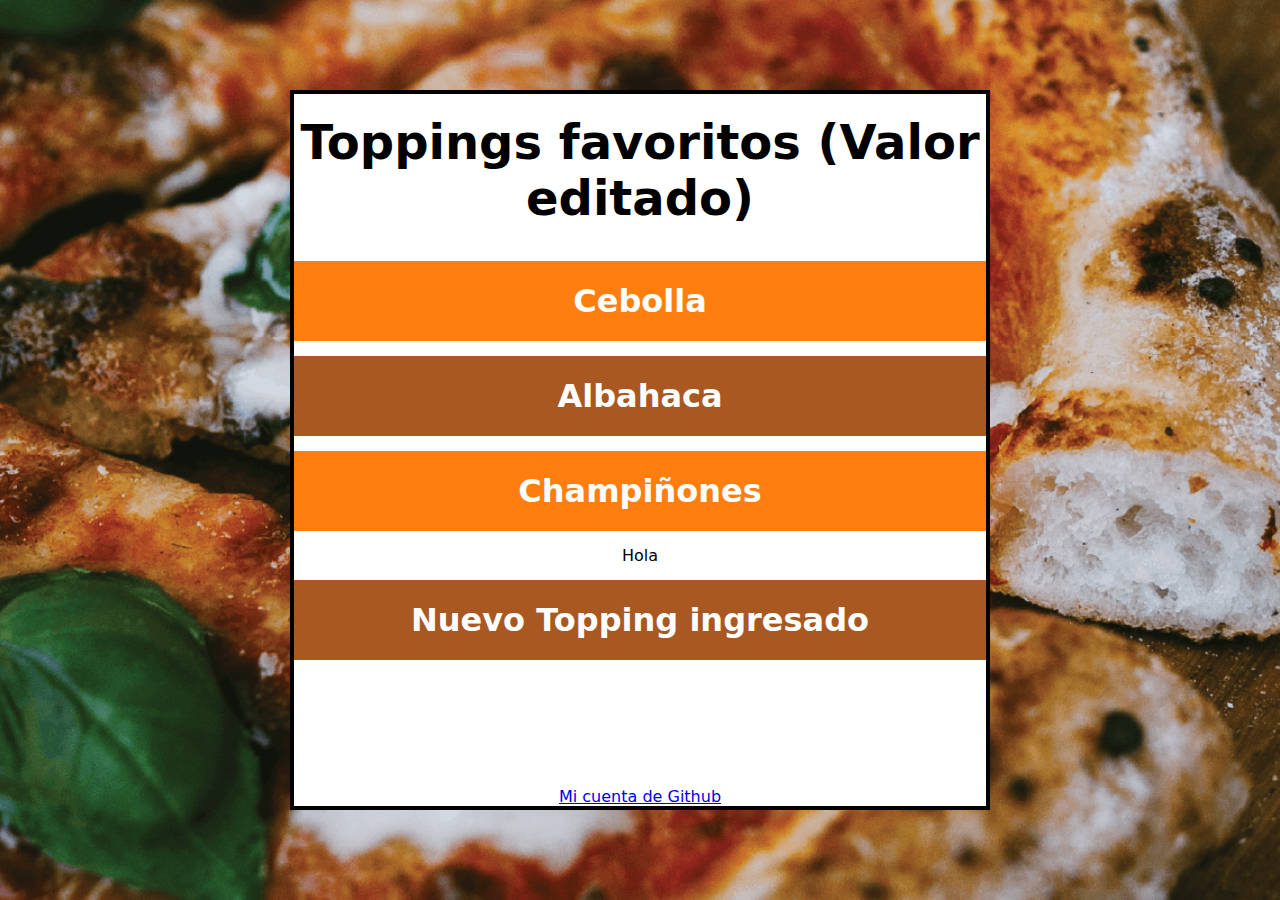
<file: ejercicios/toppingsDOM/index.html>
<!DOCTYPE html>
<html lang="es">

<head>
    <meta charset="UTF-8">
    <meta name="viewport" content="width=device-width, initial-scale=1.0">
    <title>Mis Toppings</title>
    <link rel="stylesheet" href="styles.css">
    <link rel="icon" href="./img/logo.png">

</head>

<body>

    <main id="contenedor">

        <h1 id="titulo">🍕 Toppings de Pizza</h1>

        <!-- En caso de llamar a un objeto por un ID, si encuentra varios, toma el primero, no toma el concepto
         de cascada de CSS -->
        <!-- <h2 id="titulo">Practica</h2> -->

        <ul id="lista">
            <li id="aceitunas" class="topping fondo-cafe">Aceitunas</li>
            <li class="topping fondo-naranja">Cebolla</li>
            <li id="albahaca" class="topping fondo-cafe">Albahaca</li>
            <li class="topping fondo-naranja">Champiñones</li>
        </ul>

        <a href="https://github.com/camandul">Mi cuenta de Github</a>

    </main>

    <script src="./app.js"></script>

</body>

</html>
</file>
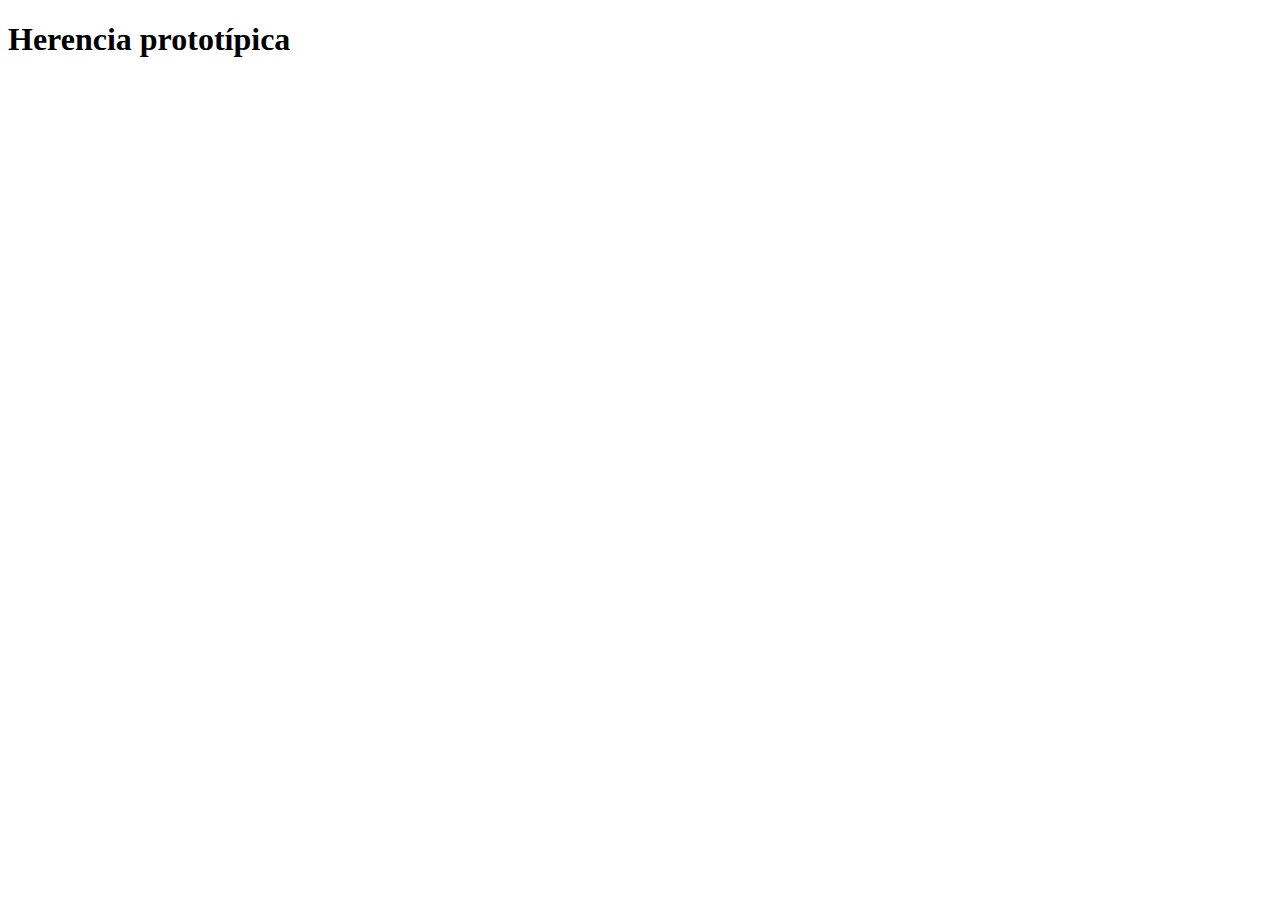
<file: jonmircha/herencia_prototipica.html>
<!DOCTYPE html>
<html lang="en">

<head>
    <meta charset="UTF-8">
    <meta name="viewport" content="width=device-width, initial-scale=1.0">
    <title>Herencia prototípica</title>
</head>

<body>

    <header>
        <h1>Herencia prototípica</h1>
    </header>

    <main>

        <script>

            function Animal(nombre, genero) {
                this.nombre = nombre;
                this.genero = genero;
            }

            Animal.prototype.sonar = function () {
                console.log('Hago ruido porque estoy vivo');
            }

            Animal.prototype.saludar = function () {
                console.log('Hola, me llamo ' + this.nombre);
            }

            /* Esta forma también comete el error de clonar al elemento, implicando en consumo de memoria elevado
             Por lo que tendría que */
            function Perro(nombre, genero, tamanio) {
                this.super = Animal;
                this.super(nombre, genero);
                this.tamanio = tamanio;
            }

            /* Perro heredando de animal */
            Perro.prototype = new Animal();
            Perro.prototype.constructor = Perro;

            /* Sobre escritura de los métodos del padre */
            Perro.prototype.sonar = function () {
                console.log('Soy un perro, por lo tanto ladro');
            }

            /* Creación de métodos individuales de la instancia */
            Perro.prototype.ladrar = function () {
                console.log('Guau guau');
            }

            /* El objeto perro no está usando el método de su padre saludar, por tanto no aparece en consola

            Además, los métodos del prototipo perro está añadiendo métodos por fuera, solo dejando internamente
            las propiedades de este, esto con la finalidad de no duplicar internamente por cada objeto los 
            métodos y ahorrando memoria*/

            const Animalito = new Animal('NomAnimal', 'GenAnimal');
            const Snoopy = new Perro('Snoopy', 'Macho', 'Pequenio');

            console.log(Animalito);
            console.log(Snoopy);

            Snoopy.sonar(); /* Se dio la sobreescritura */
            Animalito.sonar();

            console.log('Corte');

            Snoopy.saludar(); /* Se dio la sobreescritura */
            Animalito.saludar();

            console.log('Corte');

            Snoopy.ladrar();

            /* El estándar de 2015 modificó la forma de usar esto, ahora se tiene el azucar sintáctica de Clases
            Pero esto es lo que se hace detrás de esas Clases y vale la pena entenderlo */

        </script>

    </main>

</body>

</html>
</file>
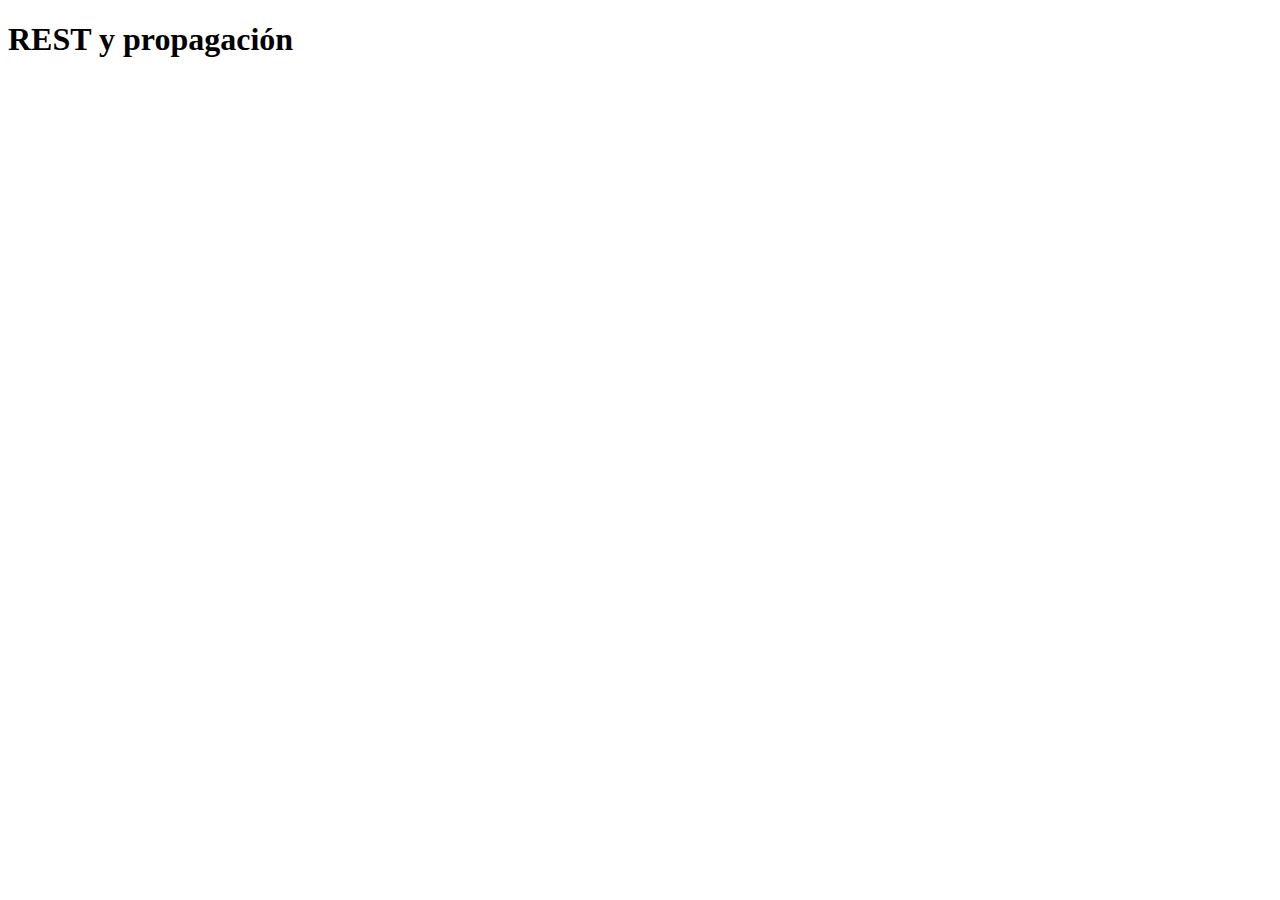
<file: jonmircha/rest_spread.html>
<!DOCTYPE html>
<html lang="en">

<head>
    <meta charset="UTF-8">
    <meta name="viewport" content="width=device-width, initial-scale=1.0">
    <title>Parametros Rest y operador de propagación</title>
</head>

<body>

    <header>
        <h1>REST y propagación</h1>
    </header>

    <main>

        <script>

            /* Existen ciertos casos en donde voy a necesitar crear una función con ciertos parámetros,
            pero quizá en algún momento tenga que enviar un tercero, lo cual rompería todo, para eso,
            es necesario agregar elementos en las funciones de la siguiente forma */


            /* Parámetros REST */
            function sumar(a, b, ...c) {

                let resultado = a + b;

                /* Lo que esto hace es validar la cantidad de n parámetros que han sido agregados extra */
                c.forEach(function (n) { /* Esto suma la c en caso de que exista un tercer valor como parámetro */
                    resultado += n;
                })

                return resultado;
            }

            console.log(sumar(1, 2));
            console.log(sumar(1, 2, 3));  /* Lo recibe de igual forma, incluso puede tomar n parámetros para sumarlo */
            console.log(sumar(1, 2, 3, 4, 5));
            console.log('Rompe')


            /* Operador de propagación - Spread */
            const arreglo1 = [1, 2, 3, 4, 5];
            const arreglo2 = [6, 7, 8, 9, 0];

            console.log(arreglo1,arreglo2);
            console.log('Rompe')

            /* Suponiendo que debo crear un arreglo 3 a partir de estos otros arreglos... */

            /* Normalmente se haría esto, pero me daría un arreglo de 2 posiciones con otros arreglos adentro */
            const arreglo3 = [arreglo1,arreglo2];
            console.log(arreglo3);
            console.log('Rompe')

            /* Pero eso no es lo que yo quiero, lo que yo deseo es que se junten los valores en un mismo arreglo */
            /* Para eso uso el operador spread ... */
            const arreglo4 = [...arreglo1,...arreglo2];
            console.log(arreglo4);

        </script>

    </main>

</body>

</html>
</file>
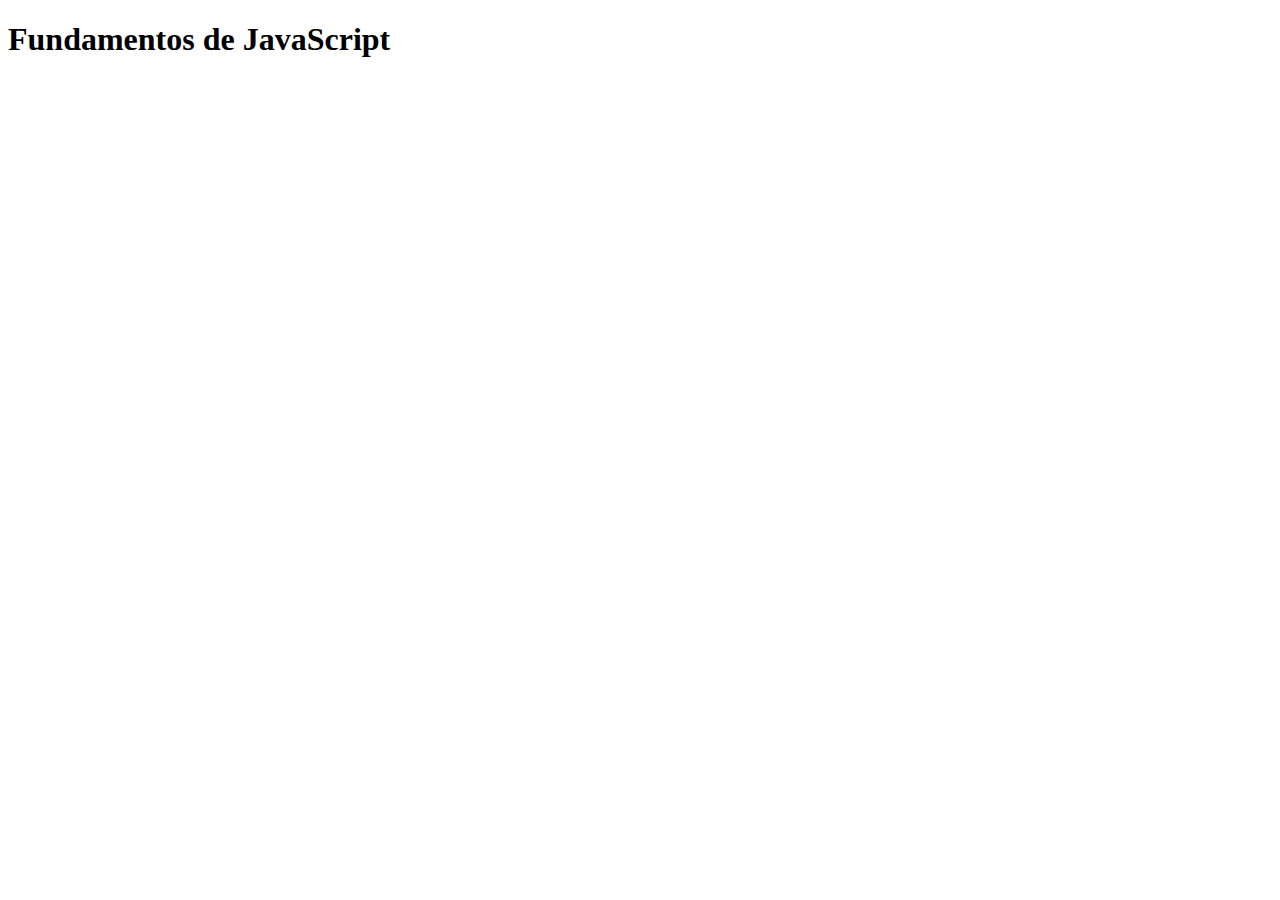
<file: jonmircha/tipos_datos.html>
<!DOCTYPE html>
<html lang="en">

<head>
    <meta charset="UTF-8">
    <meta name="viewport" content="width=device-width, initial-scale=1.0">
    <title>Fundamentos de JavaScript</title>
</head>

<body>

    <header>
        <h1>Fundamentos de JavaScript</h1>
    </header>

    <main>

        <script>
            var hola = 'Hola mundo'; /* Es mala práctica usar var porque puede llegar a ser global y no 
            siempre se desea esto */
            console.log(hola);

            let hello = "Hello world";
            console.log(hello);

            console.log(window); /* Me está describiendo todas las cosas en pantalla */

            console.log(hola); /* En este caso me muestra la variable debido a q tiene un scope global */
            console.log(hello); /* Mientras que en este caso no ocurre de la misma forma, es por esto 
            que es necesario usar let, siendo una forma más segura de programar */

            /* Ejemplo de porque es mejor no usar var para la declaración de variables */

            var musica = "Rock";

            console.log("Variable musica antes del bloque: ", musica);

            /* Este es mi bloque */
            {
                var musica = "Pop" /* Debería ser una variable diferente debido a que es otro scope */
                console.log("Variable musica es: ", musica)
            }

            console.log("Variable musica después del bloque: ", musica); /* Conserva el valor del bloque (pop)... */


            /* ---------------------------- Ejemplo exactamente igual pero con let -----------------------------*/ 

            let musica2 = "Rock";

            console.log("Variable musica antes del bloque: ", musica2);

            /* Este es mi bloque */
            {
                let musica2 = "Pop"
                console.log("Variable musica es: ", musica)
            }

            console.log("Variable musica después del bloque: ", musica2); /* Sigue siendo la variable que estaba afuera del bloque */


            /* ---------------------------- Const -----------------------------*/ 

            const PI = 3.1416;
            console.log(PI);

            /* PI = 34; */ /* Esto marca error debido a que no puedo redefinir este valor, lo ideal es dejar este tipo de valores en MAYUS */
            console.log(PI) 


            /* ---------------------------- Strings -----------------------------*/ 

            /* Es una cadena de texto de toda la vida */

            let nombre = "Hola";
            nombre = 'Holaaa'; /* Como se puede apreciar, puedo usar "x" o 'x' para ingresar los valores de mi variable*/
            console.log(nombre)

            /* Existe otra forma de declarar una variable (string) y esta es usando la creación de un objeto string */
            let cadenaTexto = new String('Hola Mundo'); /* Pero honestamente esta ya no es usada a día de hoy, es demasiado formal */
            console.log(cadenaTexto) /* Incluso, al imprimir esta variable, lo está haciendo en forma de objeto, enseñandose de forma diferente
            a un console.log de una variable declara de manera tradicional */


            /* Propiedades */

            /* Existen ciertas propiedades con las que cuenta una varible de tipo String, estas se pueden conocer gracias a añadir un punto
            a la variable y a que estas no cuentan con parentesis, como si lo hacen los métodoso/funciones */

            console.log(cadenaTexto.length); /* Esta es una propiedad, no un método del que dispone cadenaTexto */
            

            /* Métodos / Funciones */

            /* Estas se diferencian principalmente por los paréntesis con los que cuentan */

            console.log(nombre);
            console.log(nombre.toLowerCase()); /* Esto estará totalmente en minúsculas */
            console.log(nombre.toUpperCase()); /* Esto estará totalmente en mayúsculas */

            nombre = "Andrés Camilo"
            console.log(nombre.includes('Camilo')); /* Esto retorna true gracias a que Camilo si está dentro de la variable */
            
            nombre = "        Andrés Camilo        "
            console.log(nombre.trim());


        </script>

    </main>

</body>

</html>
</file>
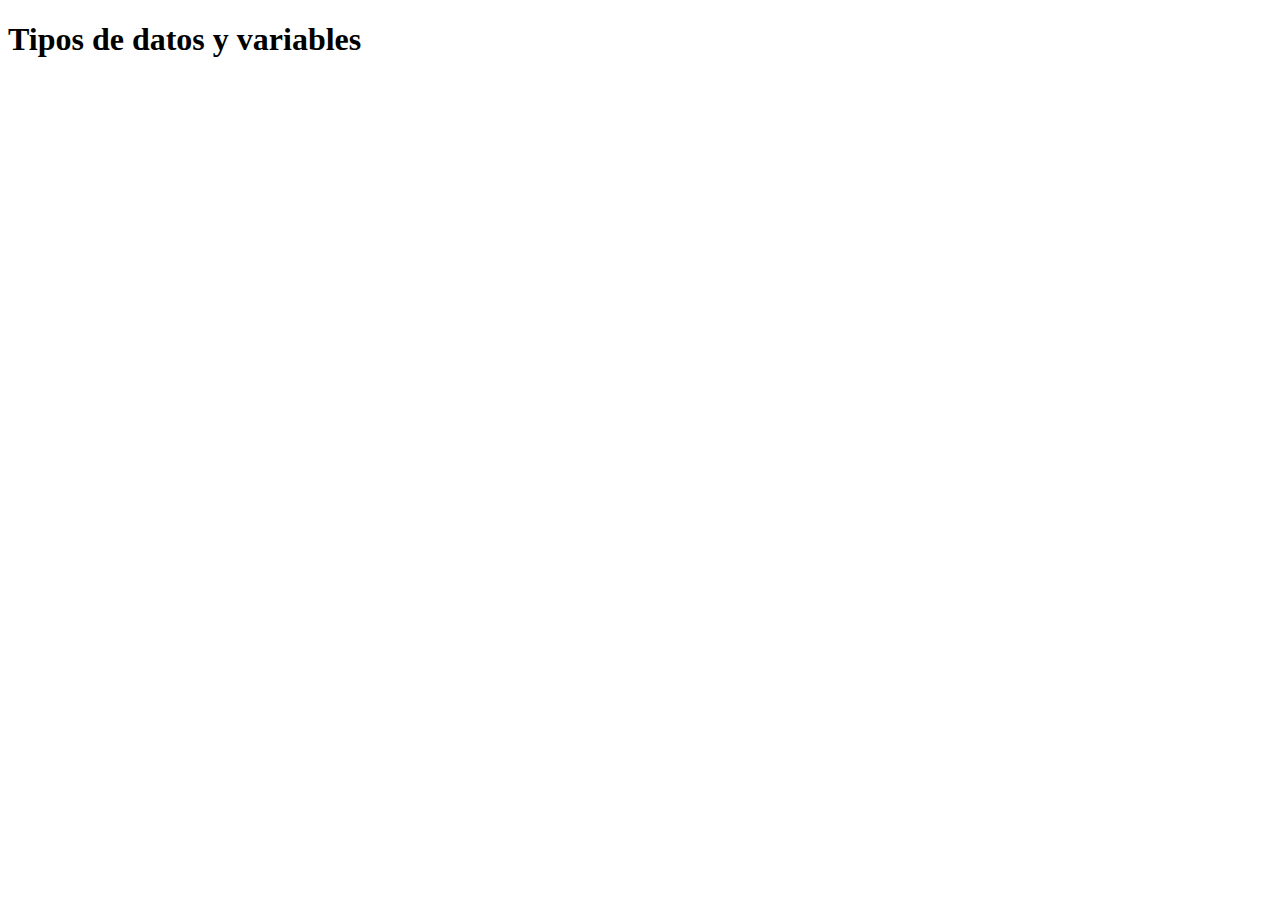
<file: jscamp/tipos_datos_y_variables.html>
<!DOCTYPE html>
<html lang="en">
<head>
    <meta charset="UTF-8">
    <meta name="viewport" content="width=device-width, initial-scale=1.0">
    <title>Tipos de datos y variables</title>
</head>

<body>

    <header>
        <h1>Tipos de datos y variables</h1>
    </header>

    <main>

        <script>

            let nombre = 'Camilo';
            let edad = 20;

            console.log(`Hola, mi nombre es ${nombre} y tengo ${edad} años`);

            nombre = 'Cam';
            edad = 21;

            const PI = 3.14159;
            console.log(PI);


            /* Función declarada */

            function suma(a = 0, b = 0){
                return a + b;
            }

            let resultados = suma(4,5);

            console.log(resultados);


            /* Función expresada */

            const resta = function (a = 0, b = 0) {
                console.log(`El resultado es ${a - b}`) ;
                return a-b;
            }

            console.log(resta(4,2));


            /* Existen funcionalidades que ya están creadas y que encuentro bastante útiles */

            /* Confirm */
            let confirmarValue = confirm('Quieres continuar viendo la página?');

            alert('Cambio realizado satisfactoriamente'); /* Esta función unicamente informa, no guarda valores */

            let promptValue = prompt('Danos tu opinión');

            console.log(confirmarValue);
            console.log(promptValue);

            console.log(typeof confirmarValue, typeof promptValue);


        </script>


    </main>


</body>

</html>
</file>
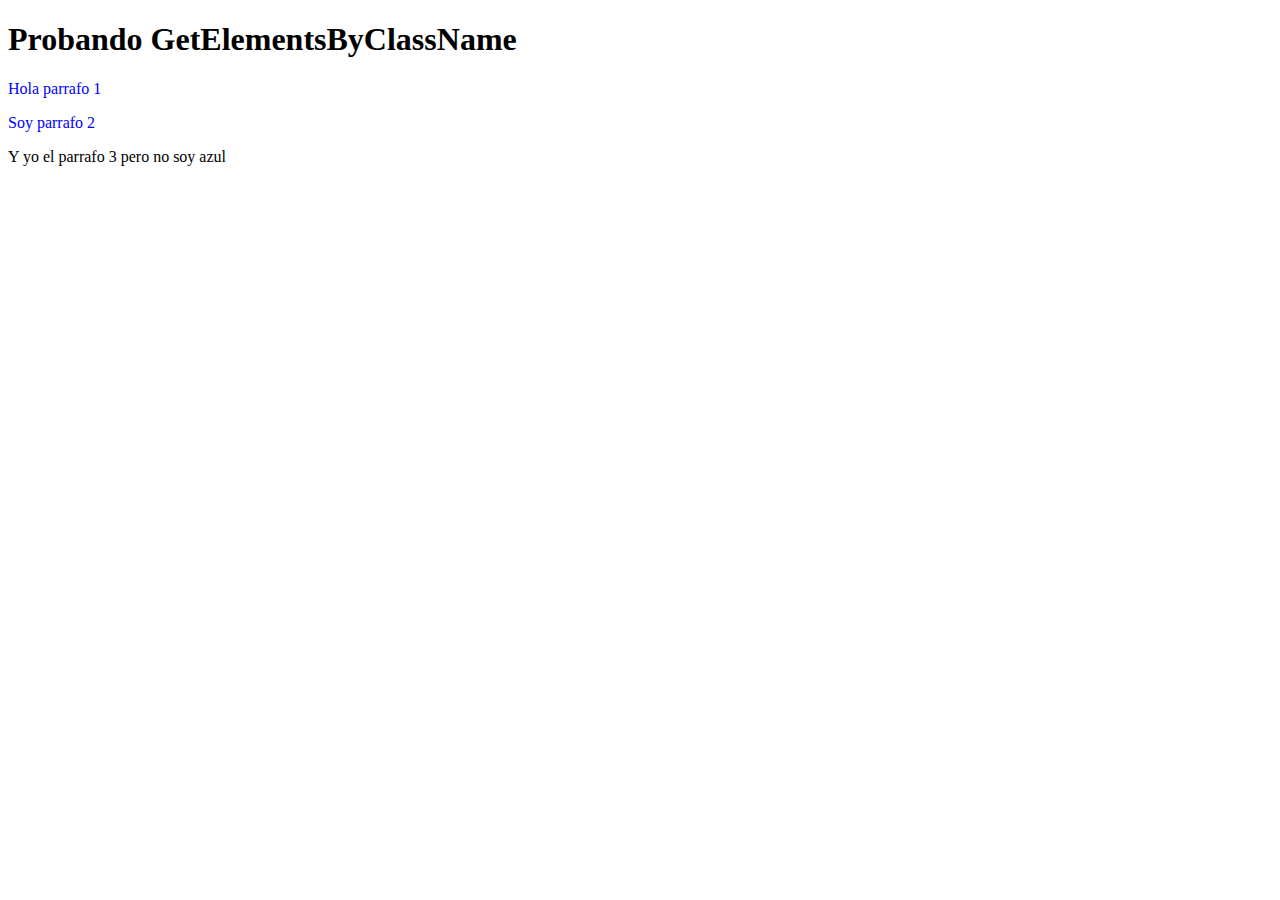
<file: universidad_JS/3dom (getElementsByClass).html>
<!DOCTYPE html>
<html lang="es">

<head>
    <meta charset="UTF-8">
    <meta name="viewport" content="width=device-width, initial-scale=1.0">
    <title>GetElementsByClassName</title>

    <style>
        .azul {
            color: blue;
        }
    </style>
</head>

<body>

    <h1>Probando GetElementsByClassName</h1>

    <p class='azul'>Hola parrafo 1</p>
    <p class='azul'>Soy parrafo 2</p>
    <p>Y yo el parrafo 3 pero no soy azul</p>

    <script>

        let parrafosAzules = document.getElementsByClassName('azul');

        /* Solo debería tomar los 2 primeros parrafos */

        console.log(parrafosAzules);

        for(let i = 0; i<parrafosAzules.length; i++){
            console.log(`Elemento #${i}: ${parrafosAzules[i].innerHTML}`);
        }

        /* Viendo la totalidad de elementos con dicha clase y recuperandolos
        en lo que es una especie de arreglo con objeto primitivo HTMLCollection
        luego de esto simplemente itero dicha arreglo y obtengo tanto el 
        indice como el valor de lo que guarda el parrafo en la posición i */

    </script>

</body>

</html>
</file>
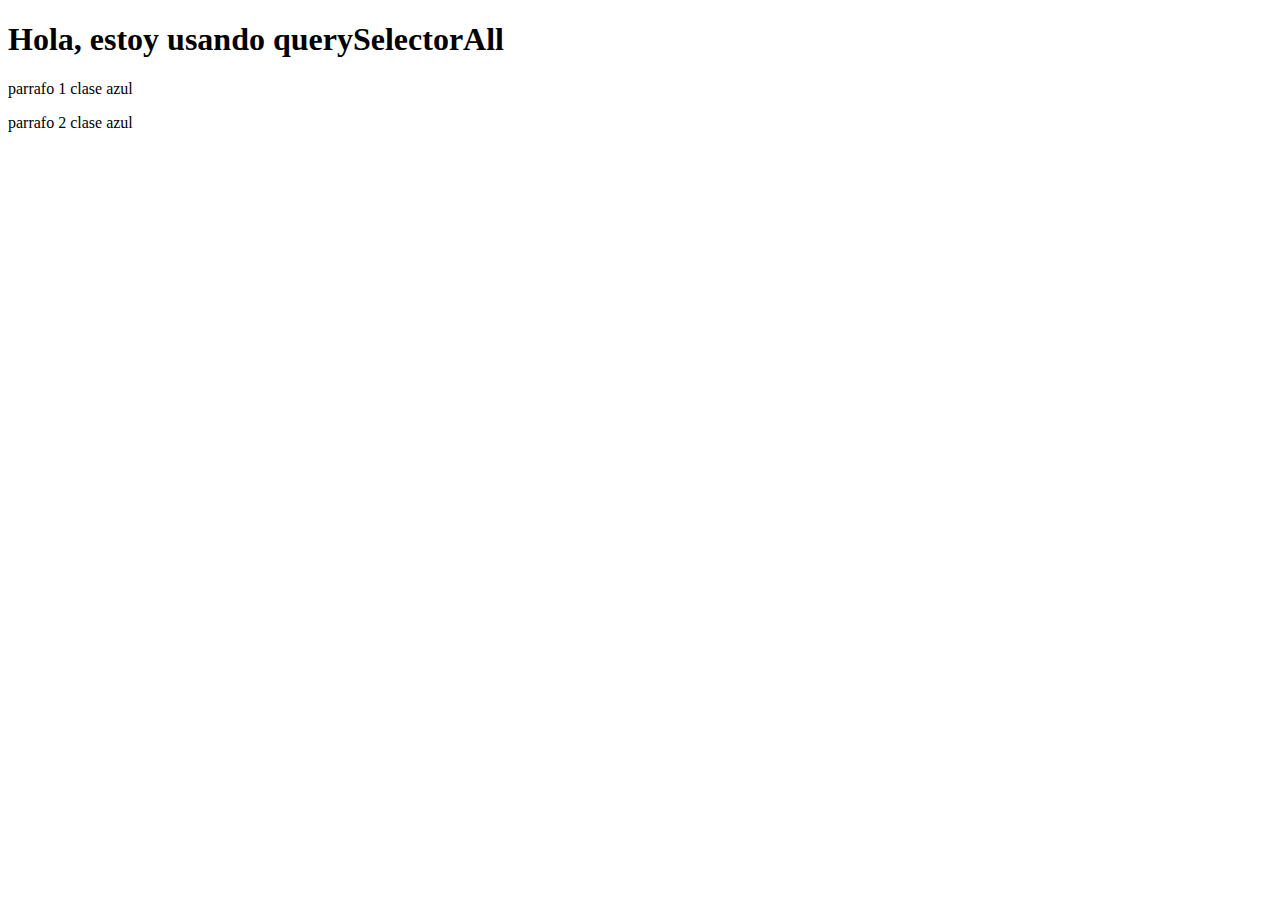
<file: universidad_JS/4dom (querySelectorAll).html>
<!DOCTYPE html>
<html lang="en">
<head>
    <meta charset="UTF-8">
    <meta name="viewport" content="width=device-width, initial-scale=1.0">
    <title>querySelectorAll</title>
    <style>

        .azul{
            color: blue;
        }

    </style>
</head>
<body>

    <h1>Hola, estoy usando querySelectorAll</h1>
    <p>parrafo 1 clase azul</p>
    <p>parrafo 2 clase azul</p>


    <script>

        let parrafosAzules = document.querySelectorAll('p.azul');

        console.log(parrafosAzules);

    </script>
    
</body>
</html>
</file>
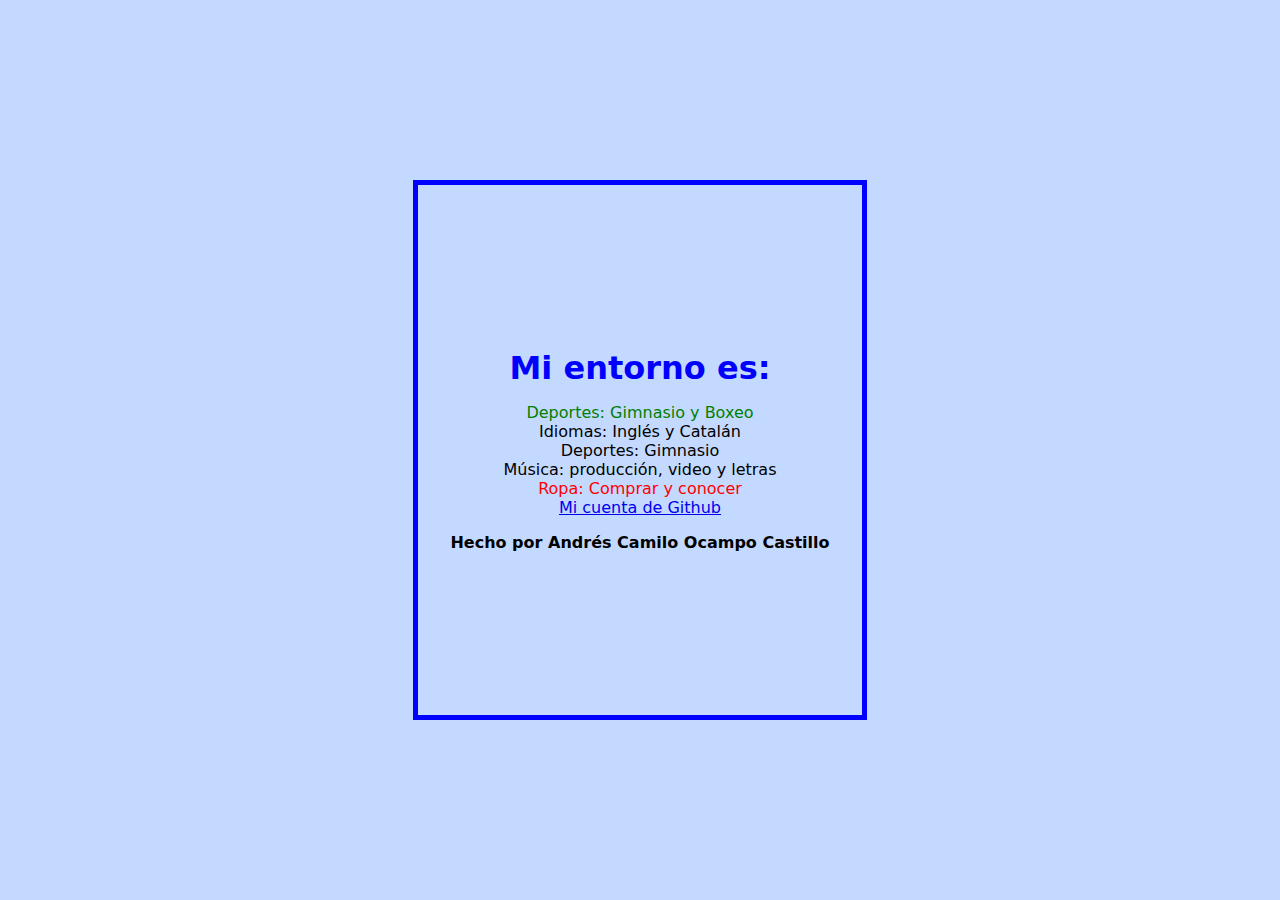
<file: ejercicios/12DOM/12dom.html>
<!DOCTYPE html>
<html lang="en">

<head>
    <meta charset="UTF-8">
    <meta name="viewport" content="width=device-width, initial-scale=1.0">
    <title>Práctica de DOM</title>
    <link rel="stylesheet" href="./styles.css">
</head>

<body>

    <header>

        <h1 class="titulo">Mi entorno es: </h1>

    </header>

    <main>

        <ul>

            <!-- Algunos de estos valores están puestos mal a posta, precisamente para
             corregir sus valores usando el DOM -->

            <li id="primero">Desarrollo: Front-end</li> <!-- Desarrollo: Fullstack -->
            <li>Idiomas: Inglés y Catalán</li> <!-- Idiomas: Inglés y francés -->
            <li>Deportes: Gimnasio</li> <!-- Deportes: Gimnasio y Boxeo -->
            <li>Música: producción, video y letras</li>
            <!-- <li>Ropa: Comprar y conocer</li>: Tarea -> Insertar el item -->

        </ul>

        <a href="https://github.com/camandul">Mi cuenta de Github</a>

    </main>

    <footer>

        <p>Hecho por Andrés Camilo Ocampo Castillo</p>

    </footer>

    <script src="./app.js"></script>

</body>

</html>
</file>
<file: ejercicios/toppingsDOM/styles.css>
* {
    font-family: system-ui, -apple-system, BlinkMacSystemFont, 'Segoe UI', Roboto, Oxygen, Ubuntu, Cantarell, 'Open Sans', 'Helvetica Neue', sans-serif;
    margin: 0;
    padding: 0;
}

body{
    display: flex;
    flex-direction: column;
    justify-content: center;
    align-items: center;
    height: 100vh;
    text-align: center;
    background: url(img/fondo.png) no-repeat center center/cover; /* Esto es nuevo, nunca lo había visto*/
}

main{
    display: flex;
    flex-direction: column;
    box-sizing: border-box;
    justify-content: center;
    align-items: center;
    text-align: center;
    min-height: 80vh;
    width: 80vw;
    max-width: 700px;
    background-color: white;
    border: 4px solid black;
}

h1{
    font-size: 3rem;
    width: 100%;
    margin: 20px 10px;
}

.topping{
    font-size: 2rem;
    font-weight: bold;
    justify-content: center;
    align-items: center;
    color: white;
    display: flex;
    flex-wrap: wrap;
    text-align: center;
    width: 100%;
    margin: 15px 0;
    height: 80px;
}

.fondo-cafe{
    background-color: #aa5822;
}

.fondo-naranja{
    background-color: #ff7e0f;
}

ul{
    width: 100%;
    height: 100%;
}

.texto-negro{
    color: rgb(0, 0, 0);
}
</file>
<file: ejercicios/12DOM/styles.css>
* {
    margin: 0;
    padding: 0;
    font-family: system-ui, -apple-system, BlinkMacSystemFont, 'Segoe UI', Roboto, Oxygen, Ubuntu, Cantarell, 'Open Sans', 'Helvetica Neue', sans-serif;
    box-sizing: border-box;
}

html {
    background-color: beige;
    min-height: 100vh;
    min-width: 100vw;
    display: grid;
    place-items: center; /* Centrando body en toda la mitad de la pantalla */
}

/* Estilos aplicados de forma que cada que se haga zoom, el contenido no se salga y siempre se vea todo en 
pantalla */
body {
    display: flex;
    flex-direction: column; /* Para que los items vayan hacía abajo, no en row */

    justify-content: center;
    align-items: center;
    text-align: center;
    min-height: 60dvh; /* El height mínimo que ocupará el body es el 60% del viewport en sentido height */
    min-width: 35dvw /* El width mínimo que ocupará el body es el 35% del viewport en sentido width */;

    border: 3px solid rgb(255, 113, 61);
    padding: clamp(1rem, 10vw, 2rem);
    gap: 1rem;

}

header {

    h1 {
        color: orangered;
    }

}

main {

    ul {
        list-style: none;
    }
}

footer {
    font-weight: bold;
}

.clase-prueba{
    color: red;
}

#probando-id{
    color: green;
}
</file>
